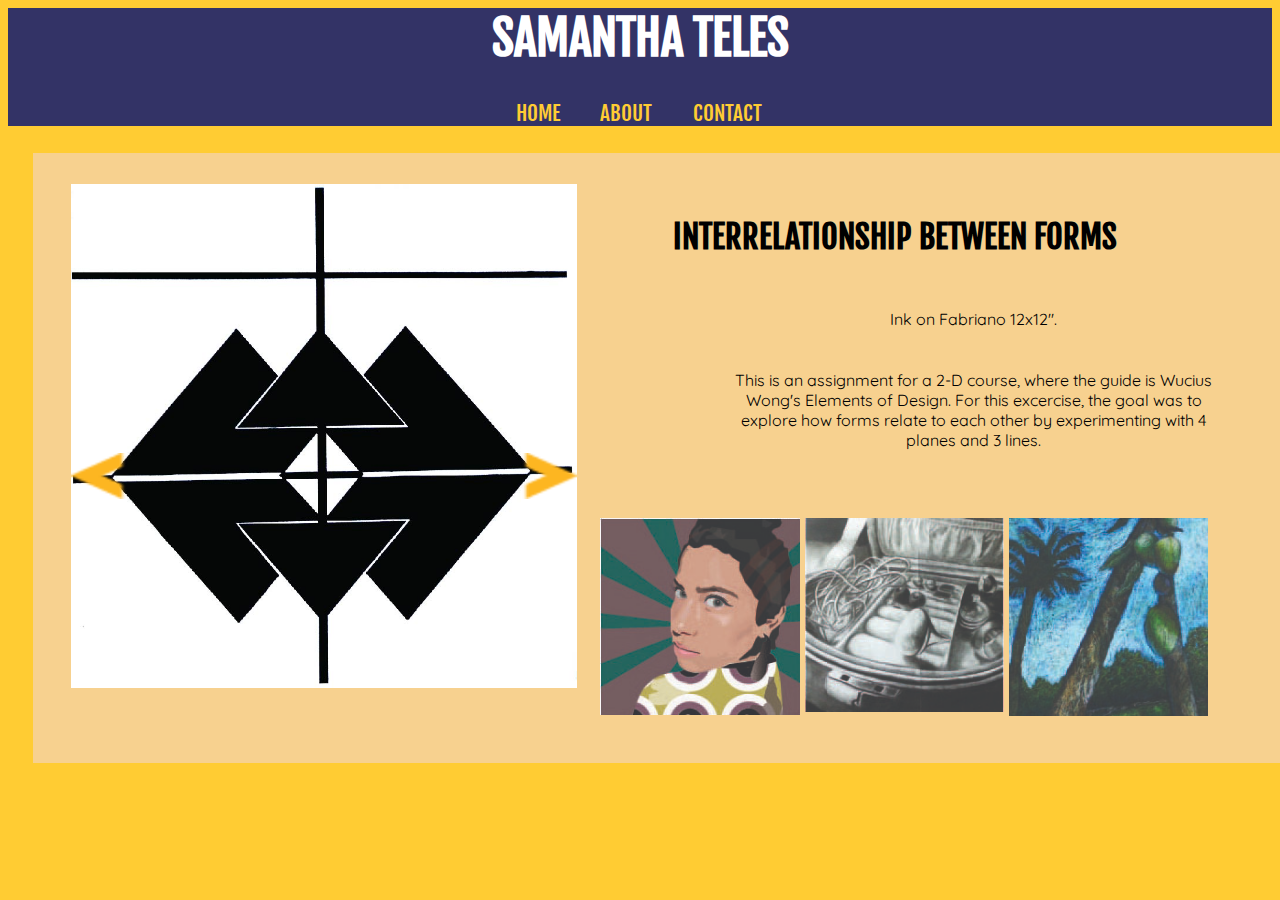
<file: Proyecto Final/index.html>
<!DOCTYPE html>
<html lang="en">
	<head>
	<meta charset="UTF-8">

	<title>Samantha Teles</title>
	<link href='http://fonts.googleapis.com/css?family=Fjalla+One' rel='stylesheet' type='text/css'>
	<link href='http://fonts.googleapis.com/css?family=Quicksand' rel='stylesheet' type='text/css'>
	<link href="css/reset.css" rel="reset" type="text/css">
	<link href="css/style.css" rel="stylesheet" type="text/css">
	</head>
	<body>
		<div class="wrapper">
		<header>
			<h1>SAMANTHA TELES</h1>
			<nav style="list-style: none;">
				<ul >
					<li><a href="/HOME/"> HOME </a></li>
					<li><a href="/ABOUT/"> ABOUT</a></li>
					<li><a href="/CONTACT/"> CONTACT</a></li>
				</ul>
			</nav>
		</header>
	<div class="box" height="1000" width:"500"> 
		<h2>INTERRELATIONSHIP BETWEEN FORMS</h2>
		<p>Ink on Fabriano 12x12".</p>
		<p> This is an assignment for a 2-D course, where the guide is Wucius Wong's Elements of Design. For this excercise, the goal was to explore how forms relate to each other by experimenting with 4 planes and 3 lines. </p>
	</div>
	<img src="images/1.jpg" style="
    margin-top: -604px;
">	
<div class="flechas">

	<img src="images/flechas.png" style="
    margin-top: -335px;
">
</div>
		<div class="auto" style="
    margin-top: -270px;
">
		<img src="images/2.jpg">
		<img src="images/3.jpg">
		<img src="images/4.jpg">
		</div>
		
		
	
	</div>
	</body>
</html>
</file>
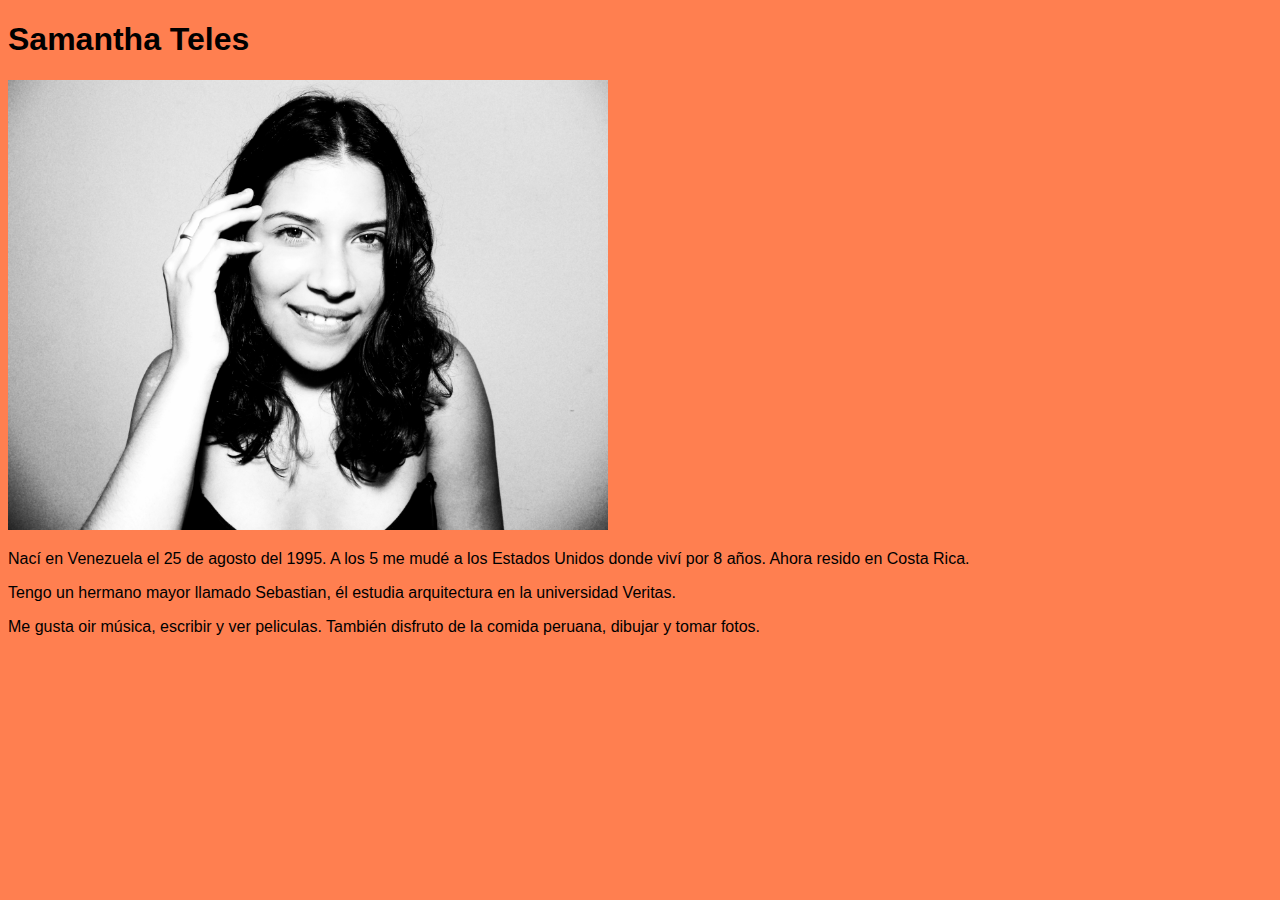
<file: semana 1/index.html>
<!DOCTYPE html>
	<html>
		<head> 
			<title>
				Samantha Teles
			</title>
		</head>
		<body style="background-color: 	#FF7F50; font-family: Helvetica">
			<h1>
				Samantha Teles
			</h1>
			<img src="images/2020.jpg" width="600" height="450"/>
			<p>
				Nac&iacute;  en Venezuela el 25 de agosto del 1995. A los 5 me mud&eacute; a los Estados Unidos donde viv&iacute; por 8 a&ntilde;os. Ahora resido en Costa Rica.
			</p> 
			<p>
				Tengo un hermano mayor llamado Sebastian, &eacute;l estudia arquitectura en la universidad Veritas.
			</p>
			<p>
				Me gusta oir m&uacute;sica, escribir y ver peliculas. Tambi&eacute;n disfruto de la comida peruana, dibujar y tomar fotos.
			</p>
		</body>
	</html>
</file>
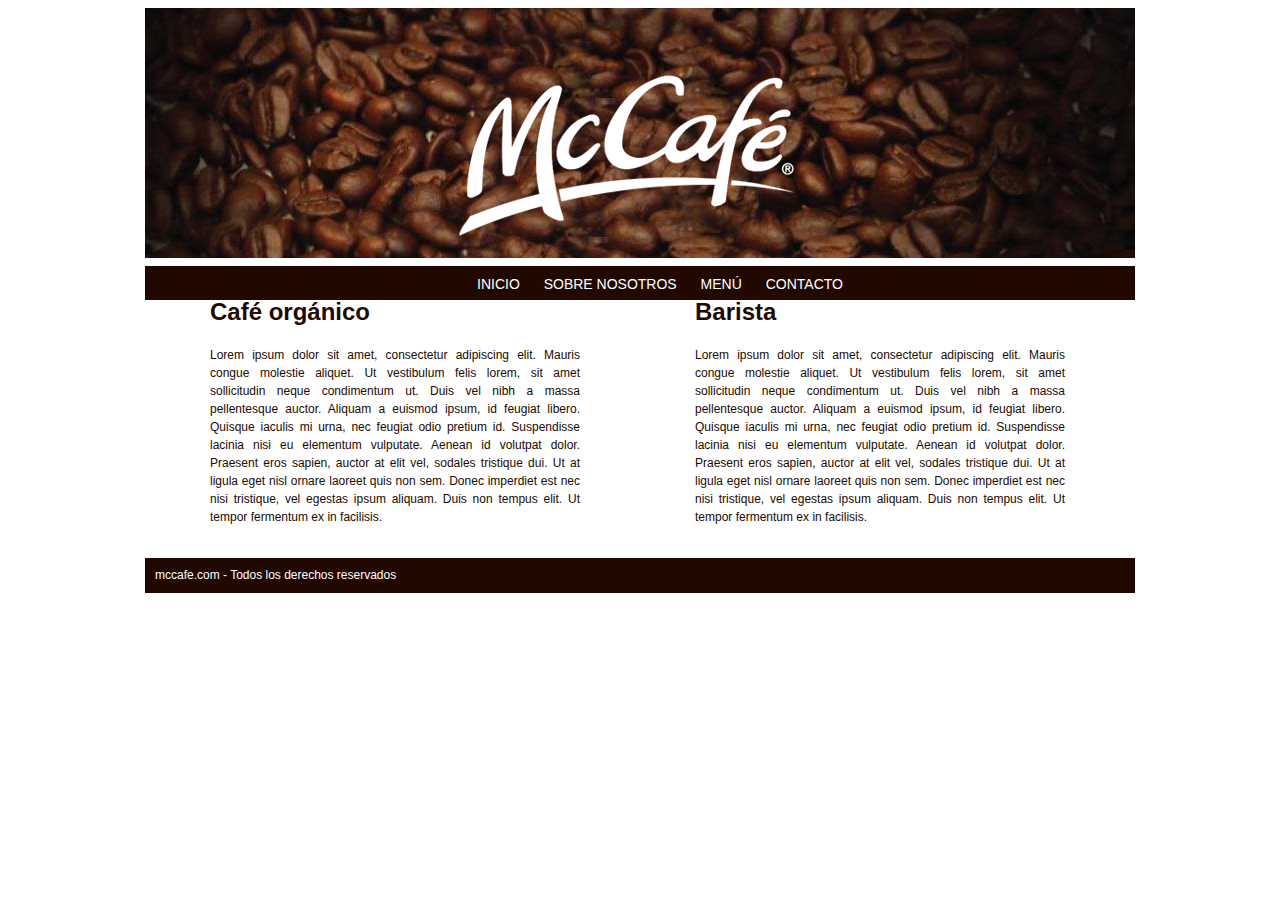
<file: semana 3/Café/index.html>
<!DOCTYPE html>
<html lang="en">
	<head>
	<meta charset="UTF-8">
	<title>McCaf&eacute;</title>
	<link rel="reset" href="css/reset.css"  type="text/css">
	<link rel="stylesheet" href="css/style.css"  type="text/css">
	</head>
	<body>
		<div class="wrapper">
		<header id="banner" class="body">
			<img src="images/logo.png"/>
			<nav>
				<ul>
					<li><a href=""> INICIO </a></li>
					<li><a href=""> SOBRE NOSOTROS</a></li>
					<li><a href=""> MEN&Uacute;</a></li>
					<li><a href=""> CONTACTO</a></li> 
				</ul>
			</nav>
		</header>

		<section>
			<article>
				<h2> Caf&eacute; org&aacute;nico</h2>
				<p>Lorem ipsum dolor sit amet, consectetur adipiscing elit. Mauris congue molestie aliquet. Ut vestibulum felis lorem, sit amet sollicitudin neque condimentum ut. Duis vel nibh a massa pellentesque auctor. Aliquam a euismod ipsum, id feugiat libero. Quisque iaculis mi urna, nec feugiat odio pretium id. Suspendisse lacinia nisi eu elementum vulputate. Aenean id volutpat dolor. Praesent eros sapien, auctor at elit vel, sodales tristique dui. Ut at ligula eget nisl ornare laoreet quis non sem. Donec imperdiet est nec nisi tristique, vel egestas ipsum aliquam. Duis non tempus elit. Ut tempor fermentum ex in facilisis.</p>
			</article>
			<article>
				<h2>Barista</h2>
				<p>Lorem ipsum dolor sit amet, consectetur adipiscing elit. Mauris congue molestie aliquet. Ut vestibulum felis lorem, sit amet sollicitudin neque condimentum ut. Duis vel nibh a massa pellentesque auctor. Aliquam a euismod ipsum, id feugiat libero. Quisque iaculis mi urna, nec feugiat odio pretium id. Suspendisse lacinia nisi eu elementum vulputate. Aenean id volutpat dolor. Praesent eros sapien, auctor at elit vel, sodales tristique dui. Ut at ligula eget nisl ornare laoreet quis non sem. Donec imperdiet est nec nisi tristique, vel egestas ipsum aliquam. Duis non tempus elit. Ut tempor fermentum ex in facilisis.</p>
			</article>
		</section>

		<footer>
			<p>mccafe.com - Todos los derechos reservados</p>
		</footer>
		<div/>
	</body>
</html>
</file>
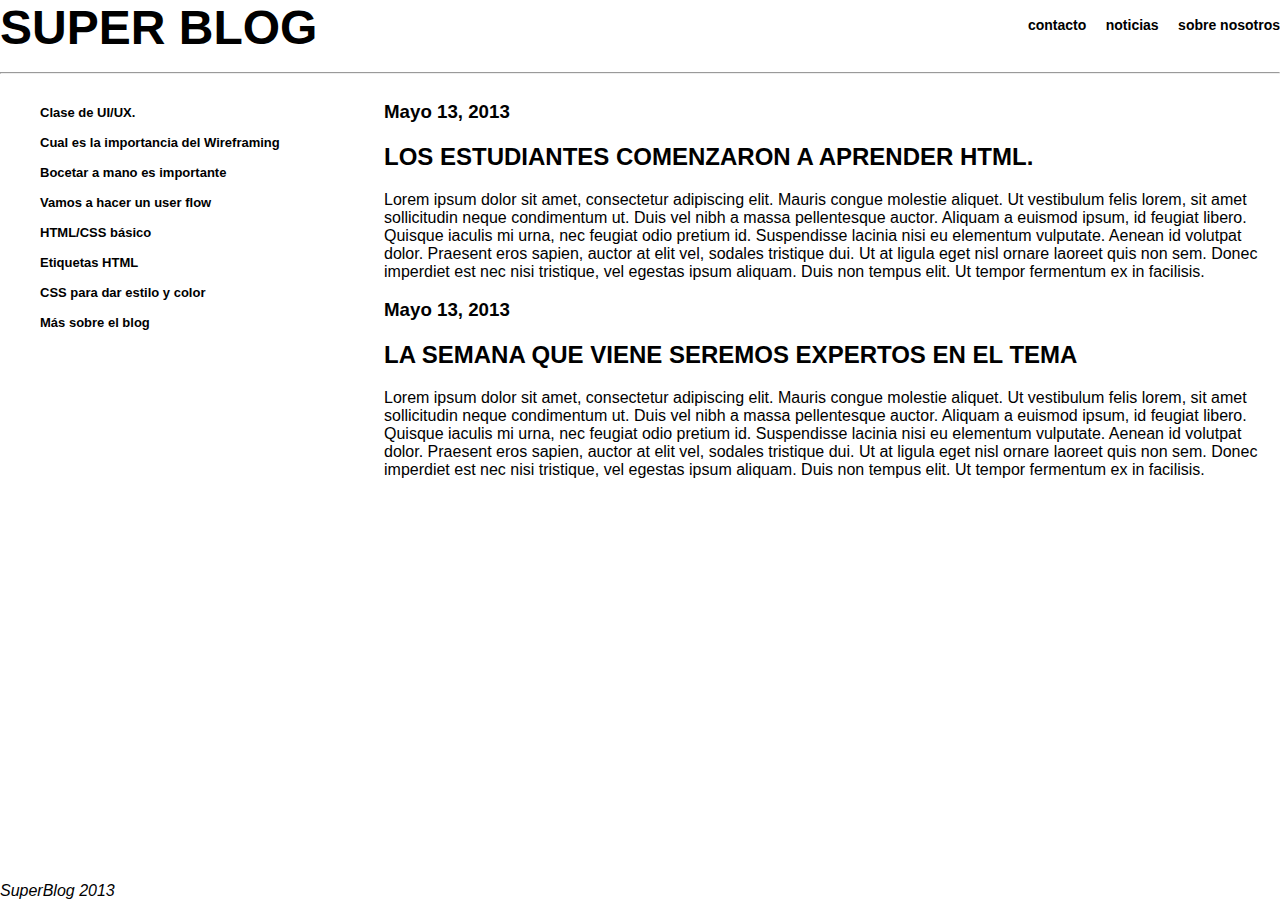
<file: semana 2/blog.html>
<!DOCTYPE html>
<html lang="en">
	<head>
	<meta charset="UTF-8">
	<title>SUPER BLOG</title>
	<link href="css/reset.css" rel="reset" type="text/css">
	<link href="css/style.css" rel="stylesheet" type="text/css">
	</head>
	<body>
		<header>
			<h1>SUPER BLOG</h1>
			<nav style="list-style: none;">
				<ul >
					<li><a href="/contacto/"> contacto </a></li>
					<li><a href="/noticias/"> noticias</a></li>
					<li><a href="/sobrenosotros/"> sobre nosotros</a></li>
				</ul>
			</nav>
		</header>
		<hr/>

		<aside>
			<ul style="list-style: none;">
				<li> Clase de UI/UX. </li>
				<li> Cual es la importancia del Wireframing </li>
				<li> Bocetar a mano es importante </li>
				<li> Vamos a hacer un user flow </li>
				<li> HTML/CSS b&aacute;sico </li>
				<li> Etiquetas HTML </li>
				<li> CSS para dar estilo y color </li>
				<li> M&aacute;s sobre el blog </li>
			</ul>
		</aside>

		<section>
			<article>
				<h3>Mayo 13, 2013</h3>
				<h2> LOS ESTUDIANTES COMENZARON A APRENDER HTML.</h2>
				<p>Lorem ipsum dolor sit amet, consectetur adipiscing elit. Mauris congue molestie aliquet. Ut vestibulum felis lorem, sit amet sollicitudin neque condimentum ut. Duis vel nibh a massa pellentesque auctor. Aliquam a euismod ipsum, id feugiat libero. Quisque iaculis mi urna, nec feugiat odio pretium id. Suspendisse lacinia nisi eu elementum vulputate. Aenean id volutpat dolor. Praesent eros sapien, auctor at elit vel, sodales tristique dui. Ut at ligula eget nisl ornare laoreet quis non sem. Donec imperdiet est nec nisi tristique, vel egestas ipsum aliquam. Duis non tempus elit. Ut tempor fermentum ex in facilisis.</p>
			</article>
			<article>
				<h3>Mayo 13, 2013</h3>
				<h2>LA SEMANA QUE VIENE SEREMOS EXPERTOS EN EL TEMA</h2>
				<p>Lorem ipsum dolor sit amet, consectetur adipiscing elit. Mauris congue molestie aliquet. Ut vestibulum felis lorem, sit amet sollicitudin neque condimentum ut. Duis vel nibh a massa pellentesque auctor. Aliquam a euismod ipsum, id feugiat libero. Quisque iaculis mi urna, nec feugiat odio pretium id. Suspendisse lacinia nisi eu elementum vulputate. Aenean id volutpat dolor. Praesent eros sapien, auctor at elit vel, sodales tristique dui. Ut at ligula eget nisl ornare laoreet quis non sem. Donec imperdiet est nec nisi tristique, vel egestas ipsum aliquam. Duis non tempus elit. Ut tempor fermentum ex in facilisis.</p>
			</article>
		</section>
		
		<footer>
			<address>SuperBlog 2013</address>
		</footer>

	</body>
</html>
</file>
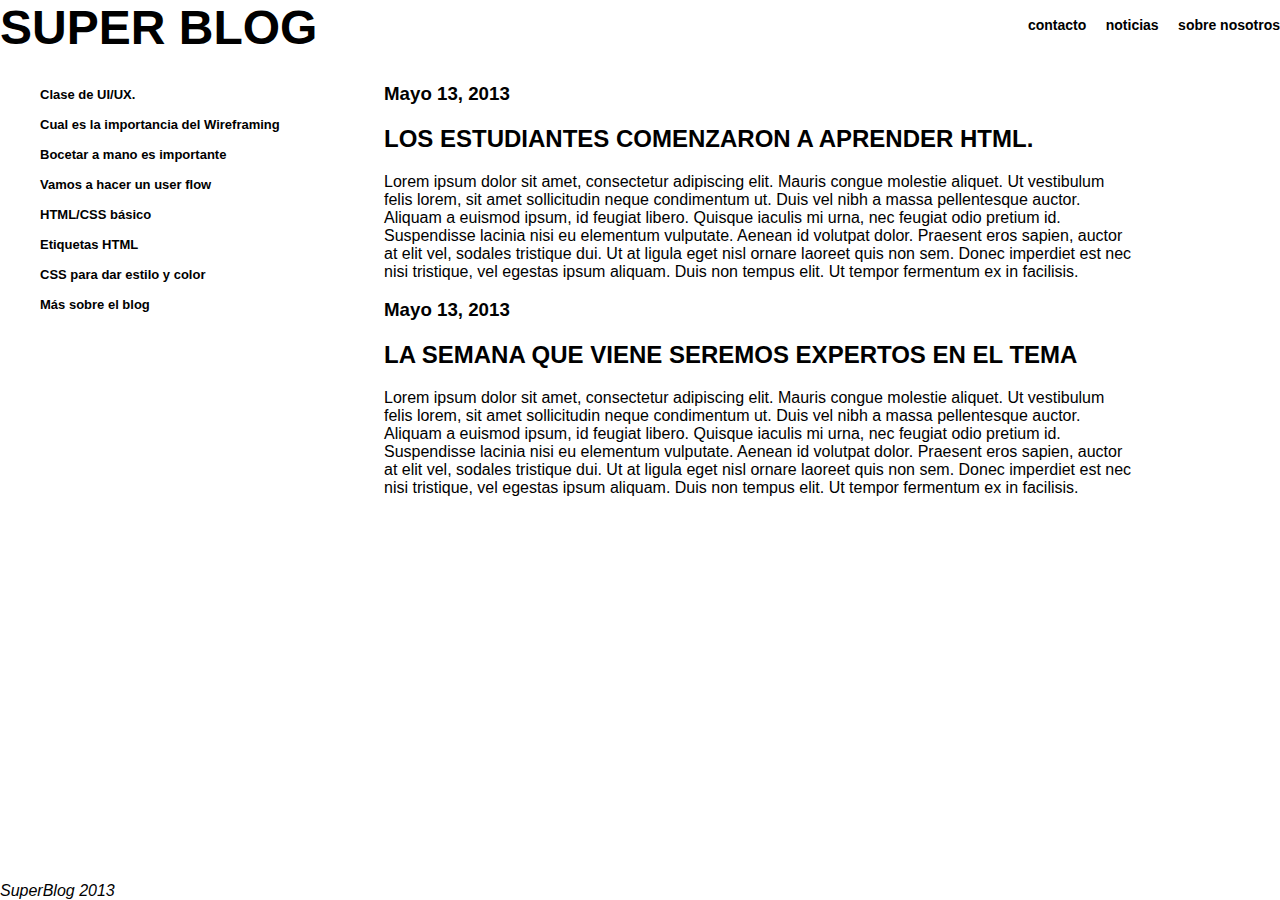
<file: semana 4/blog.html>
<!DOCTYPE html>
<html lang="en">
	<head>
	<meta charset="UTF-8">
	<meta name="viewport" content="initial-scale=1">
	<title>SUPER BLOG</title>
	<link href="css/reset.css" rel="reset" type="text/css">
	<link href="css/style.css" rel="stylesheet" type="text/css">
	</head>
	<body>
		<header>
			<h1>SUPER BLOG</h1>
			<nav style="list-style: none;">
				<ul >
					<li><a href="/contacto/"> contacto </a></li>
					<li><a href="/noticias/"> noticias</a></li>
					<li><a href="/sobrenosotros/"> sobre nosotros</a></li>
				</ul>
			</nav>
		</header>
		

		<aside>
			<ul style="list-style: none;">
				<li> Clase de UI/UX. </li>
				<li> Cual es la importancia del Wireframing </li>
				<li> Bocetar a mano es importante </li>
				<li> Vamos a hacer un user flow </li>
				<li> HTML/CSS b&aacute;sico </li>
				<li> Etiquetas HTML </li>
				<li> CSS para dar estilo y color </li>
				<li> M&aacute;s sobre el blog </li>
			</ul>
		</aside>

		<section>
			<article>
				<h3>Mayo 13, 2013</h3>
				<h2> LOS ESTUDIANTES COMENZARON A APRENDER HTML.</h2>
				<p>Lorem ipsum dolor sit amet, consectetur adipiscing elit. Mauris congue molestie aliquet. Ut vestibulum felis lorem, sit amet sollicitudin neque condimentum ut. Duis vel nibh a massa pellentesque auctor. Aliquam a euismod ipsum, id feugiat libero. Quisque iaculis mi urna, nec feugiat odio pretium id. Suspendisse lacinia nisi eu elementum vulputate. Aenean id volutpat dolor. Praesent eros sapien, auctor at elit vel, sodales tristique dui. Ut at ligula eget nisl ornare laoreet quis non sem. Donec imperdiet est nec nisi tristique, vel egestas ipsum aliquam. Duis non tempus elit. Ut tempor fermentum ex in facilisis.</p>
			</article>
			<article>
				<h3>Mayo 13, 2013</h3>
				<h2>LA SEMANA QUE VIENE SEREMOS EXPERTOS EN EL TEMA</h2>
				<p>Lorem ipsum dolor sit amet, consectetur adipiscing elit. Mauris congue molestie aliquet. Ut vestibulum felis lorem, sit amet sollicitudin neque condimentum ut. Duis vel nibh a massa pellentesque auctor. Aliquam a euismod ipsum, id feugiat libero. Quisque iaculis mi urna, nec feugiat odio pretium id. Suspendisse lacinia nisi eu elementum vulputate. Aenean id volutpat dolor. Praesent eros sapien, auctor at elit vel, sodales tristique dui. Ut at ligula eget nisl ornare laoreet quis non sem. Donec imperdiet est nec nisi tristique, vel egestas ipsum aliquam. Duis non tempus elit. Ut tempor fermentum ex in facilisis.</p>
			</article>
		</section>
		
		<footer>
			<address>SuperBlog 2013</address>
		</footer>

	</body>
</html>
</file>
<file: Proyecto Final/css/style.css>
.wrapper{
	height: 50%;
	width: 100%;
	margin: auto;
}
header{
	background-color: #333366;
	height: 100%;
	width: 100%;
	margin-top: 0%;
	border: 0%;
}
h1{
	text-align: center;
	margin-top:0%;
	font-size: 3em;
	color: white;
	float: center;
}
body{
	background-color: #FFCC33; 
	font-family: 'Fjalla One', sans-serif;
}
a{
	text-decoration: none;
	display: inline-block;
	color:  #FFCC33; 
}
	a:hover {
	color: white;
	
}
nav {
	margin-left: 37%;
	text-decoration: none;
	float: center;
}
nav li{
	text-align: center;
	margin: 0%;
	margin-top: 0%;
	font-size: 1.3em;
	display: inline-block;
	padding-right: 5%;
}
.box{
	background-color: #F7D18F;
	height: 610px;
	width: 1280px;
	margin: 25px;
}
img{
	height: 40%;
	width: 40%;
	float: left;
	margin-left: 5%;
	margin-bottom: 5%;
	position: relative;
}
img:hover{
	opacity: .5
}
h2 {
  padding-left: 50%;
  position: relative;
  padding-top: 5%;
  font-size: 2em;
  }
.auto{
	float: right;
	margin-top: 25%;
	margin-right: 1%
}
.auto img{
	float: left;
	margin-left: 5px;
	height: 30%;
	width: 30%;
}
p {
  font-family: 'Quicksand', sans-serif;
  text-align: center;
  padding-right: 7%;
  padding-left: 54%;
  padding-top: 2%;
}
@media screen and (max-width: 800px) {
	
	nav{
		display: none;
	}
}
</file>
<file: semana 3/Café/css/style.css>
.wrapper {
	width: 990px;
	margin: auto;
}

header {
	width: 990px;
	height: 250px;
	background: url(../images/background.jpg);
	background-repeat: no-repeat;
	display: block;
}

img {
	margin-right:200px;
	margin-left:300px;
	margin-top: 50px;
}

article {
	width: 370px;
	margin-right: 50px;
	margin-bottom: 20px;
	margin-left: 65px;
	float: left;
}

article p {
	color: #210902;
	font-size: 12px;
	font-family: Arial, sans-serif;
	line-height: 18px;
	margin-top: 12px;
	text-align: justify;
}

article h2 {
	color: #210902;
	font-family: Helvetica,sans-serif;
	font-size: 24px;
	font-weight: bold;
}

section {
	padding-top: 20px;
	padding-bottom: 20px;
}

a {
	color: white;
	font-size: 14px;
	font-family: Helvetica, sans-serif;
	text-decoration: none;
}

a:hover {
	color: white;
	font-size: 14px;
	text-decoration: none;
	background-color: #a38f74
	
}

nav {
	font-family: Arial, sans-serif;
	font-size: 14px;
	background-color: #210902;
	width: 990px;
	height: 34px;
}

nav ul {
	text-align: center;
}

nav ul li {
	padding: 10px;
	font-size: 14px;
	font-family: Helvetica, Arial,sans-serif;
	display: inline-block;
}

footer {
	background-color: #210902;
	bottom: 0px;
	clear: both;
	height: 35px;
}

footer p {
	color: white;
	font-family: Arial,sans-serif;
	font-size: 12px;
	padding-left: 10px;
	padding-top: 10px;
}
</file>
<file: semana 2/css/style.css>
body {
	font-size: 1em;
	font-family: Arial, sans-serif;
	margin:0% auto;
}
.wrapper{
	width: 100%;
	max-width: 990px;
	margin: auto;
}

header {
	border-bottom: 1% solid;
	overflow: hidden;
}
h1 {
	float: left;
	margin: 0%;
	font-family: 'Pathway Gothic One', sans-serif;
	font-size: 3em;
}
nav {
	float: right;
	margin: 0%;
	text-decoration: none;
}
nav li{
	margin: 0%;
	margin-top: 0%;
	font-weight: bold; 
	font-family: Helvetica; 
	font-size: 0.875em;
	display: inline-block;
	padding-left: 15px;
	padding-bottom: 15px;
}

a 
	{
	text-decoration: none;
	color: #000000;
	}

aside {
    float: left;
    width: 50%;
    margin-bottom: 10%
}
aside li 
	{	
	font-size: 0.8125em; 
	font-family: Helvetica, sans-serif; 
	text-align: left;  
	line-height: 30px;
	font-weight: bold; 
}

section {
	position: absolute;
    left:30%;
	margin-bottom: 20%;
}

footer {
	position: fixed;
	border-top: 1% solid;
	bottom: 0%;
    width:100%;
    height:auto;
	background: white;
}

@media screen and (max-width: 650px) {
	aside{
		display: none;
	}
	footer{
		display: none;
	}
}
</file>
<file: semana 4/css/style.css>
body {
	font-size: 1em;
	font-family: Arial, sans-serif;
	margin:0% auto;
}
.wrapper{
	width: 100%;
	max-width: 990px;
	margin: auto;
}

header {
	border-bottom: 1% solid;
	overflow: hidden;
}
h1 {
	float: left;
	margin: 0%;
	font-family: 'Pathway Gothic One', sans-serif;
	font-size: 3em;
}
nav {
	float: right;
	margin: 0%;
	text-decoration: none;
}
nav li{
	margin: 0%;
	margin-top: 0%;
	font-weight: bold; 
	font-family: Helvetica; 
	font-size: 0.875em;
	display: inline-block;
	padding-left: 15px;
	padding-bottom: 15px;
}

a 
	{
	text-decoration: none;
	color: #000000;
	}

aside {
    float: left;
    width: 50%;
    margin-bottom: 10%
}
aside li 
	{	
	font-size: 0.8125em; 
	font-family: Helvetica, sans-serif; 
	text-align: left;  
	line-height: 30px;
	font-weight: bold; 
}

section {
	position: absolute;
    left:30%;
    width: 750px;
	margin-bottom: 20%;
}

footer {
	position: fixed;
	border-top: 1% solid;
	bottom: 0%;
    width:100%;
    height:auto;
	background: white;
}

@media screen and (max-width: 650px) {
	aside{
		display: none;
	}
	footer{
		display: none;
	}
	aside 
	{
		width:100%;
		float:none;
	}
	section
	{
		width:100%;
		float:center;
		margin: auto;
	}
	header
	{
		width: 100%;
		display: inline-block;
		height: 100p%;
	}
	nav ul li 
	{
		display: none;
	}

}
</file>
